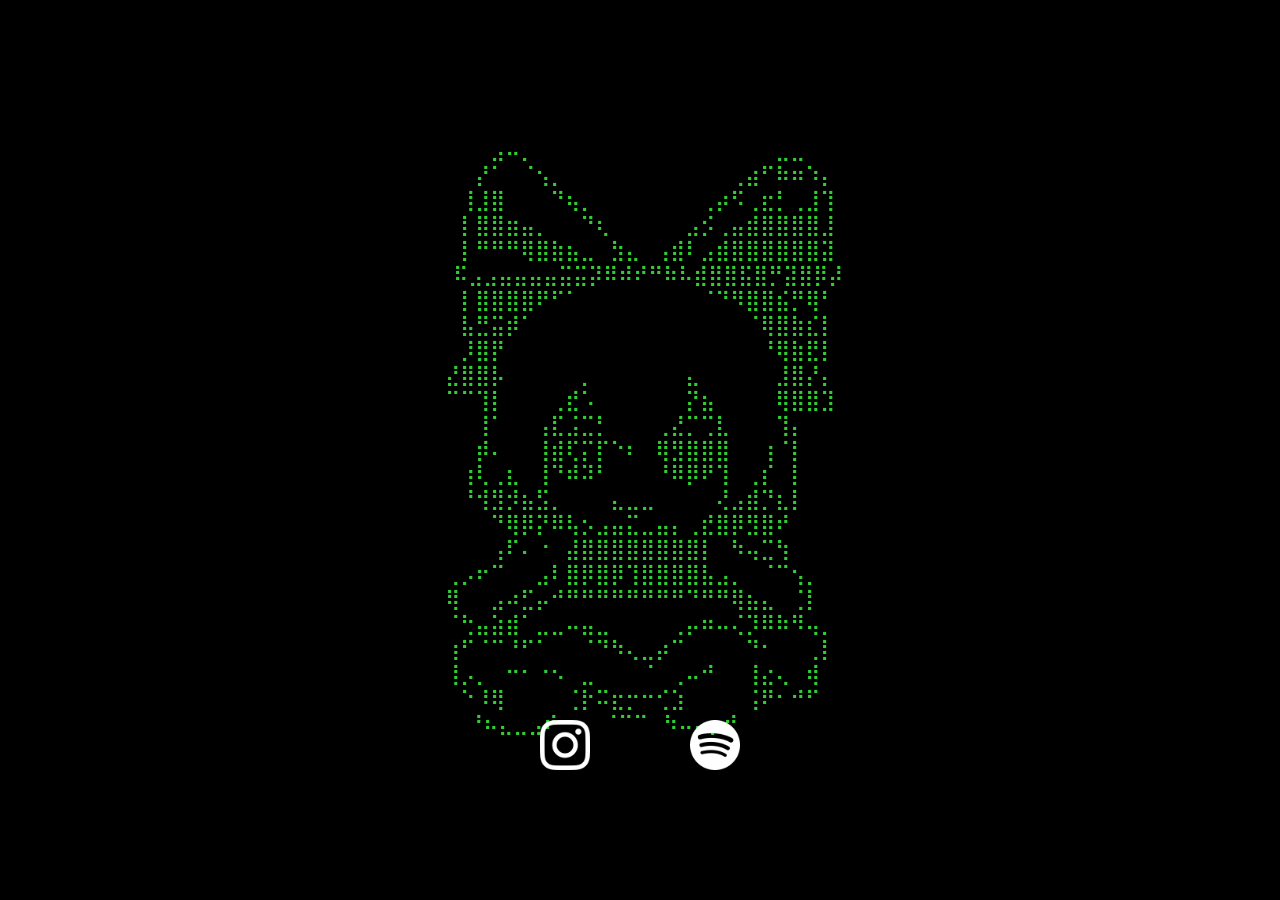
<file: index.html>
<!DOCTYPE html>
<html lang="en">
<head>
    <meta charset="UTF-8">
    <meta name="viewport" content="width=device-width, initial-scale=1.0">
    <title>welcome to the bee zone</title>
    <link rel="icon" href="assets/3.ico" type="image/x-icon">
    <style>
        body {
            background-color: black;
            color: limegreen;
            display: flex;
            justify-content: center;
            align-items: center;
            min-height: 100vh;
            margin: 0;
            font-family: monospace;
        }

        .center-container {
            text-align: center;
            position: relative;
            color: limegreen;
        }

        .ascii-art {
            white-space: pre;
            font-size: 1.3rem;
            line-height: 1.2;
            position: relative;
        }

        .enter-text {
            position: absolute;
            top: 34%;
            left: 50%;
            transform: translate(-50%, -50%);
            font-size: 1.5rem;
            color: yellow;
            text-decoration: none;
        }

        .enter-text:hover {
            color: limegreen;
        }

        .logo-container {
            position: absolute;
            bottom: 10px;
            left: 50%;
            transform: translateX(-50%);
            display: flex;
            align-items: center;
        }

        .logo {
            width: 50px;
            height: 50px;
            margin: 0 50px;
        }

        .clickable-dot {
            color: limegreen;
            text-decoration: none;
        }

        .clickable-dot:hover {
            color: yellow;
        }
    </style>
</head>
<body>
    <div class="center-container">
        <pre class="ascii-art">
⠀⠀⠀⣠⠤⡀⠀⠀⠀⠀⠀⠀⠀⠀⠀⠀⠀⠀⠀⠀⠀⠀⣀⣀⠀⠀
⠀⠀⡜⠁⠀⠈⢢⡀⠀⠀⠀⠀⠀⠀⠀⠀⠀⠀⠀⢀⣴⠋⠷⠶⠱⡄
⠀⢸⣸⣿⠀⠀⠀⠙⢦⡀⠀⠀⠀⠀⠀⠀⠀⢀⡴⠫⢀⣖⡃⢀⣸⢹
⠀⡇⣿⣿⣶⣤⡀⠀⠀⠙⢆⠀⠀⠀⠀⠀⣠⡪⢀⣤⣾⣿⣿⣿⣿⣸
⠀⡇⠛⠛⠛⢿⣿⣷⣦⣀⠀⣳⣄⠀⢠⣾⠇⣠⣾⣿⣿⣿⣿⣿⣿⣽
⠀⠯⣠⣠⣤⣤⣤⣤⣭⣭⡽⠿⠾⠞⠛⠷⠧⣾⣿⣿⣯⣿⡛⣽⣿⡿⡼
⠀⡇⣿⣿⣿⣿⠟⠋⠁⠀⠀⠀⠀⠀⠀⠀⠀⠈⠙⠻⣿⣿⣮⡛⢿⠃
⠀⣧⣛⣭⡾⠁⠀⠀⠀⠀⠀⠀⠀⠀⠀⠀⠀⠀⠀⠀⠈⢿⣿⣷⣎⡇
⠀⡸⣿⡟⠀⠀⠀⠀⠀⠀⠀⠀⠀⠀⠀⠀⠀⠀⠀⠀⠀⠘⢿⣷⣟⡇
⣜⣿⣿⡧⠀⠀⠀⠀⠀⡀⠀⠀⠀⠀⠀⠀⣄⠀⠀⠀⠀⠀⣸⣿⡜⡄
⠉⠉⢹⡇⠀⠀⠀⢀⣞⠡⠀⠀⠀⠀⠀⠀⡝⣦⠀⠀⠀⠀⢿⣿⣿⣹
⠀⠀⢸⠁⠀⠀⢠⣏⣨⣉⡃⠀⠀⠀⢀⣜⡉⢉⣇⠀⠀⠀⢹⡄⠀⠀
⠀⠀⡾⠄⠀⠀⢸⣾⢏⡍⡏⠑⠆⠀⢿⣻⣿⣿⣿⠀⠀⢰⠈⡇⠀⠀
⠀⢰⢇⢀⣆⠀⢸⠙⠾⠽⠃⠀⠀⠀⠘⠿⡿⠟⢹⠀⢀⡎⠀⡇⠀⠀
⠀⠘⢺⣻⡺⣦⣫⡀⠀⠀⠀⣄⣀⣀⠀⠀⠀⠀⢜⣠⣾⡙⣆⡇⠀⠀
⠀⠀⠀⠙⢿⡿⡝⠿⢧⡢⣠⣤⣍⣀⣤⡄⢀⣞⣿⡿⣻⣿⠞⠀⠀⠀
⠀⠀⠀⢠⠏⠄⠐⠀⣼⣿⣿⣿⣿⣿⣿⣿⣿⡇⠀⠳⢤⣉⢳⠀⠀⠀
⢀⡠⠖⠉⠀⠀⣠⠇⣿⡿⣿⡿⢹⣿⣿⣿⣿⣧⣠⡀⠀⠈⠉⢢⡀⠀
⢿⠀⠀⣠⠴⣋⡤⠚⠛⠛⠛⠛⠛⠛⠛⠛⠙⠛⠛⢿⣦⣄⠀⢈⡇⠀
⠈⢓⣤⣵⣾⠁⣀⣀⠤⣤⣀⠀⠀⠀⠀⢀⡤⠶⠤⢌⡹⠿⠷⠻⢤⡀
⢰⠋⠈⠉⠘⠋⠁⠀⠀⠈⠙⠳⢄⣀⡴⠉⠀⠀⠀⠀⠙⠂⠀⠀⢀⡇
⢸⡠⡀⠀⠒⠂⠐⠢⠀⣀⠀⠀⠀<a href="https://sgokyo.com/dimension" class="clickable-dot" target="_blank">⠈</a>⠀⢀⠤⠚⠀⠀⢸⣔⢄⠀⢾⠀
⠀⠑⠸⢿⠀⠀⠀⠀⢈⡗⠭⣖⡒⠒⢊⣱⠀⠀⠀⠀⢨⠟⠂⠚⠋⠀
⠀⠀⠀⠘⠦⣄⣀⣠⠞⠀⠀⠀⠈⠉⠉⠀⠳⠤⠤⡤⠞⠀⠀⠀⠀⠀⠀⠀⠀
        </pre>
        <a href="dimension" class="enter-text"></a>
        
        <div class="logo-container">
            <a href="https://www.instagram.com/emirhanokm/" target="_blank">
                <img src="assets/1.png" alt="Instagram Link" class="logo">
            </a>
            <a href="https://open.spotify.com/playlist/72nVVXNvQL7laVgy5zuz6I?si=bc13cf6276c84274" target="_blank">
                <img src="assets/4.png" alt="Spotify Link" class="logo">
            </a>
        </div>
    </div>
</body>
</html>
</file>
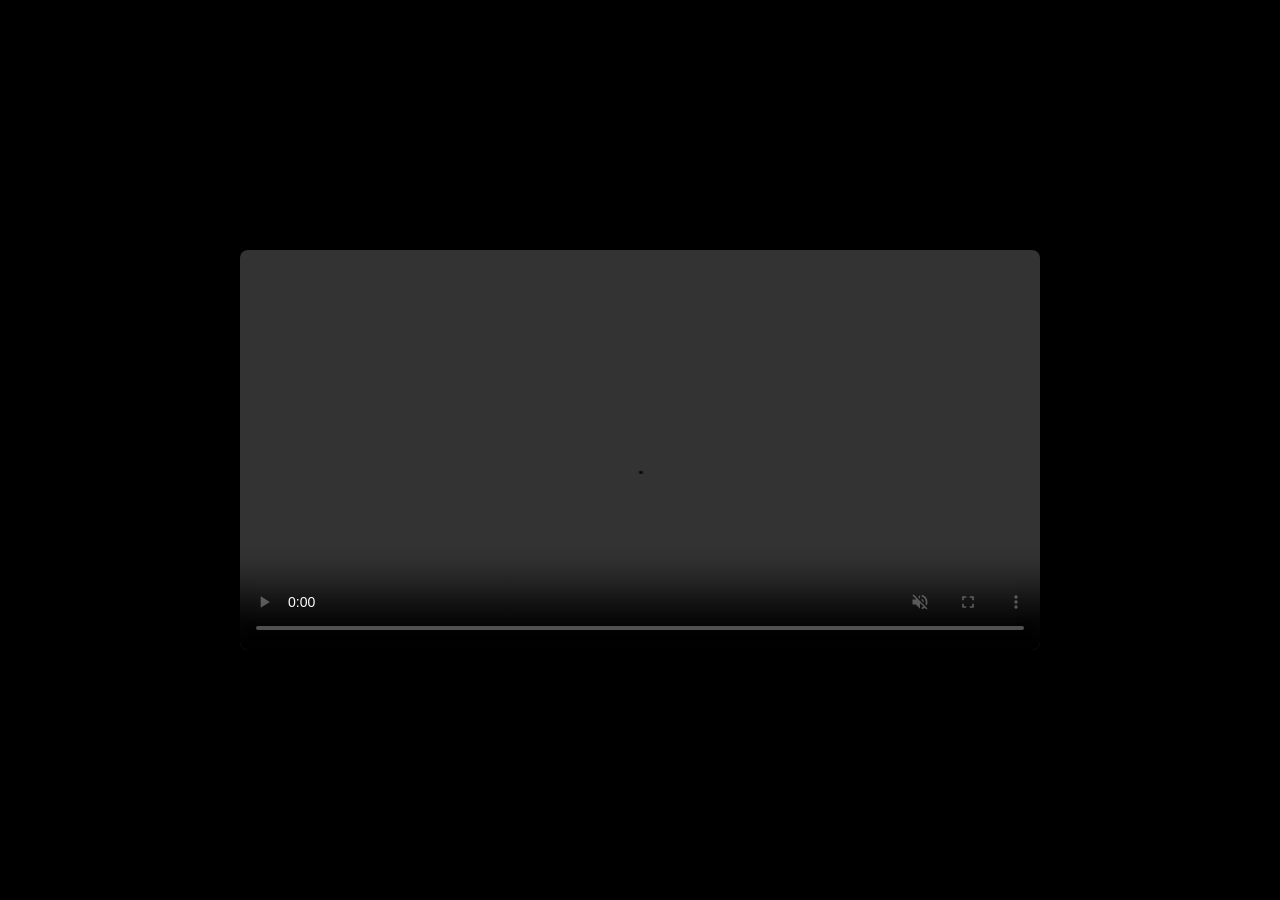
<file: performans/index.html>
<!DOCTYPE html>
<html lang="en">
<head>
  <meta charset="UTF-8">
  <meta name="viewport" content="width=device-width, initial-scale=1.0">
  <title>PERFORMANS KREM</title>
  <style>
    body {
      display: flex;
      justify-content: center;
      align-items: center;
      height: 100vh;
      margin: 0;
      background-color: #000;
    }
    video {
      width: 70%;
      max-width: 800px;
      border-radius: 8px;
      box-shadow: 0 4px 8px rgba(0, 0, 0, 0.2);
    }
  </style>
</head>
<body>

  <video src="assets/1.mp4" controls autoplay muted></video>

</body>
</html>
</file>
